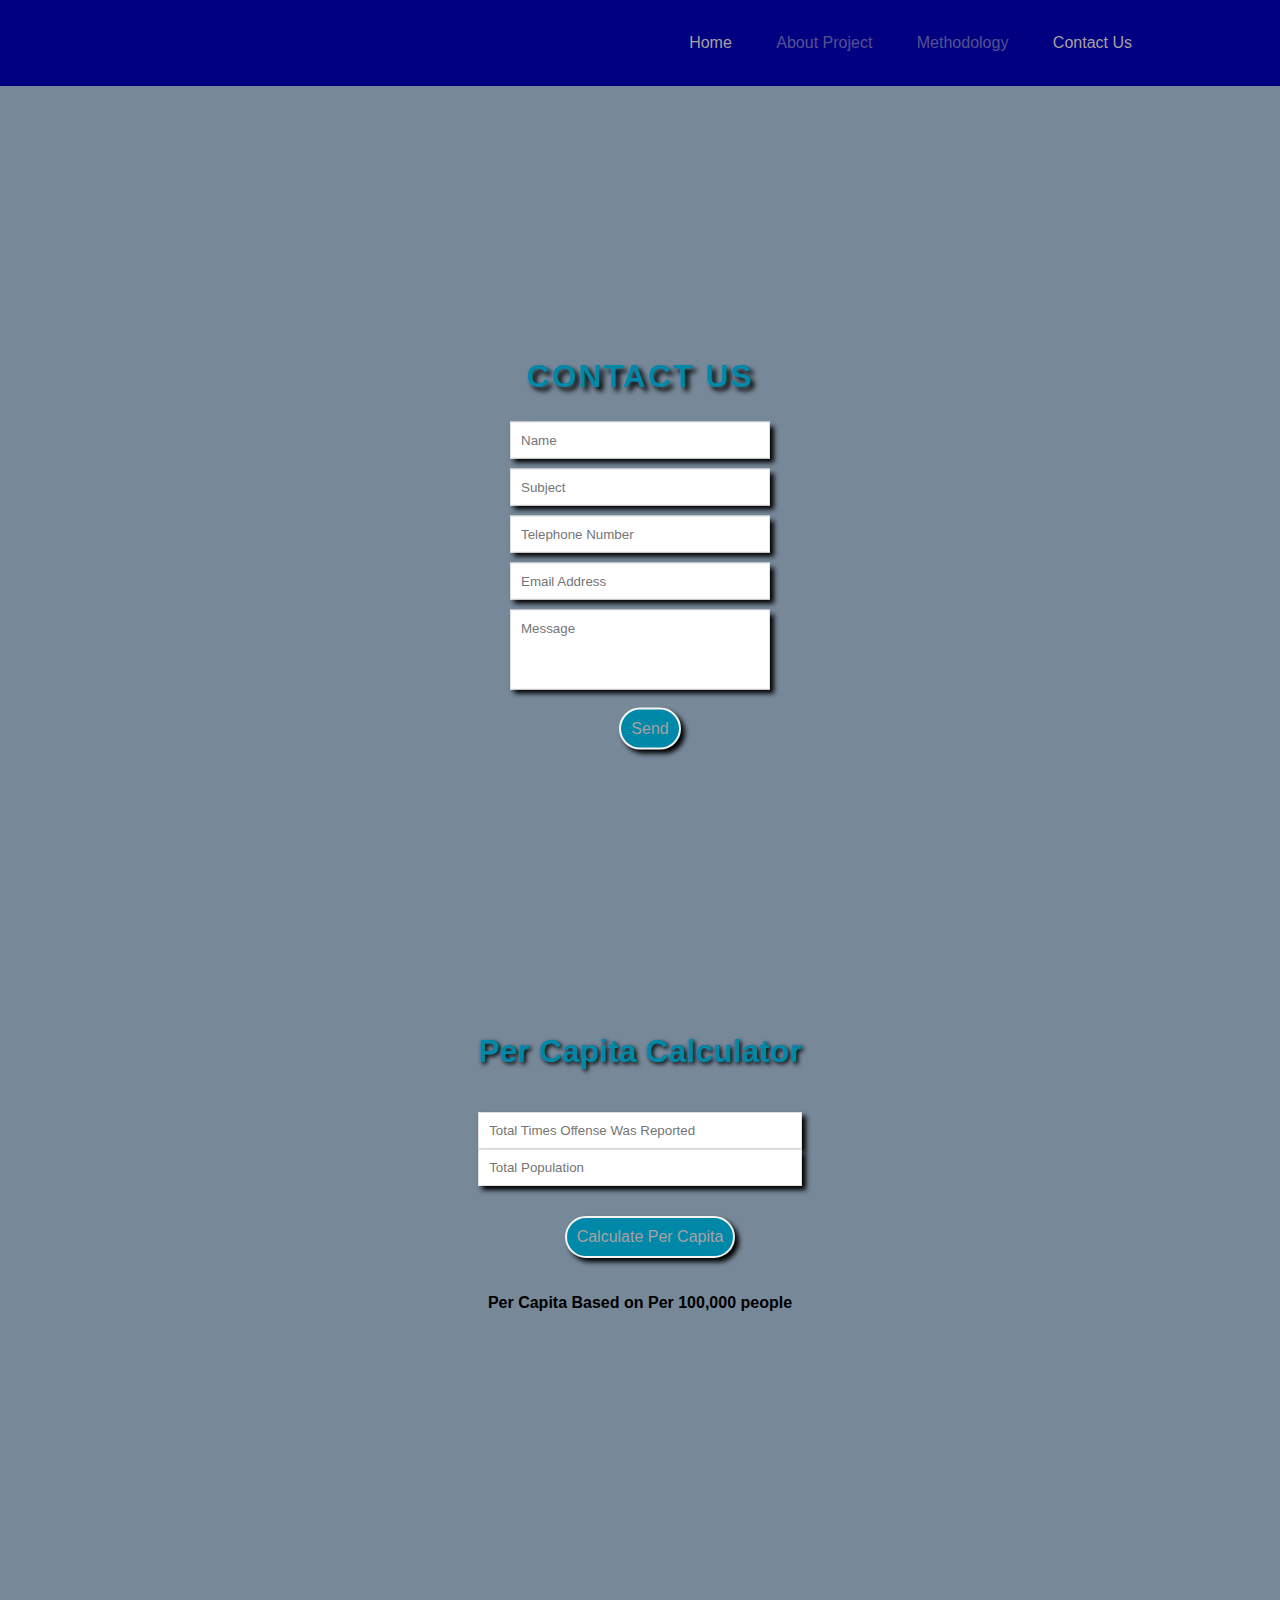
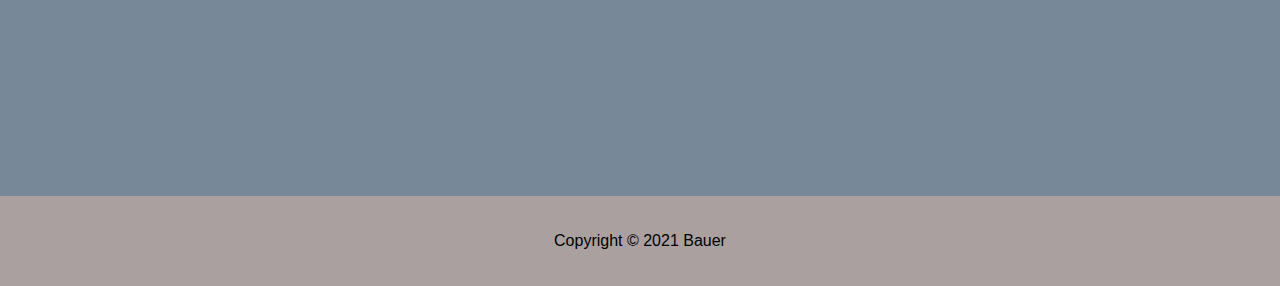
<file: contact.html>
<!DOCTYPE html>
<html lang="en">
    <head>
        <title>
            Contact Us
        </title>
        <meta charset="UTF-8">
        <meta name="viewport" content="width=device-width, initial-scale=1.0">
        <link rel="stylesheet" type="text/css" href="./styles/dataDashboard.css" />
    </head>

    <body>

<!--- Navigation Bar /> -->
        <header class="main-header">
            <nav>
                <label for="toggle">&#9776;</label>
                <input type="checkbox" id="toggle" />
                <ul class="nav_links">
                    <li><a href="index.html">Home</a></li>
                    <li><a href="#" aria-disabled="true" class="isDisabled">About Project</a></li>
                    <li><a href="#" aria-disabled="true" class="isDisabled">Methodology</a></li>
                    <li><a href="contact.html">Contact Us</a></li>
                </ul>
            </nav>
        </header>

        <!--- Main Body /> -->
        <div class="contactUs">
            <div class="contactUsForm">
                <form id="myform" onkeyup="formatPhone();">
                    <h1 class="contactTitle">  
                        Contact Us
                    </h1>
                    <div id="errorMessage"></div>
                    <fieldset>
                        <div class="input_field">
                            <input name="userName" id="userName" type="text" placeholder="Name" required />
                        </div>
                        <div class="input_field">                            
                            <input name="subject" id="subject" type="text" placeholder="Subject" required />
                        </div>
                        <div class="input_field">                            
                            <input name="phone" id="phone" type="text" placeholder="Telephone Number" required />
                        </div>
                        <div class="input_field">                            
                            <input name="email" id="email" type="text" placeholder="Email Address" required />
                        </div>
                        <div class="input_field">                      
                            <textarea name="message" id="message" type="text" placeholder="Message" required></textarea> 
                        </div>
                        <button class="contactSubmit" value="submit">Send</button>
                    </fieldset>
                </form>
            </div>
        </div>

<!--- Per Capita Calc. /> -->
        <div class="calcPerCap">
            <form action="contact.html" method="post">
                <h1 class= "calcTitle">    
                    Per Capita Calculator
                </h1>
                <div id="calcErrorMessage"></div>
                <fieldset>
                    <p class="headerTotalCrime"></p>
                    <input id="totalCrime" type="text" id="totalCrime" name="user_totalCrime" placeholder="Total Times Offense Was Reported"></input>

                    <p class="headerTotalPop"></p>
                    <input id="totalPop" type="text" id="totalPop" name="user_totalPop" placeholder="Total Population"></input>
                </fieldset>
                <button class="calcButton" onclick="calculate(event)">Calculate Per Capita</button>
                
                <h3 id="yourPerCap"></h3>
                <h4 id="calcDisclaimer">Per Capita Based on Per 100,000 people</h4>
            </form>

    <!--- Footer /> -->
        <footer class="main-footer">
            <div class="footer-inner">
                <span>Copyright &copy; 2021 Bauer</span> <br />
            </div>
        </footer>
        <script src="./scripts/contactUs.js"></script>
        <script src="https://code.jquery.com/jquery-3.6.0.js"
                integrity="sha256-H+K7U5CnXl1h5ywQfKtSj8PCmoN9aaq30gDh27Xc0jk="
                crossorigin="anonymous">
        </script>
    </body>
</html>
</file>
<file: styles/dataDashboard.css>
* {
    margin: 0;
    padding: 0;
    font-family: 'Work Sans', sans-serif;
    box-sizing: border-box;
}


/* Navigation Bar */

li, a, button {
    font-weight: 500;
    font-size: 16px;
    color: #AAA0A0;
    text-decoration: none;
}

.isDisabled 
{
    cursor: not-allowed;
    opacity: 0.5;
}

.main-header {
    padding: 30px 10%;
    background-color: navy;
    
}

.nav_links {
    list-style: none;
}

.nav_links li {
    padding: 0px 20px;
}

.nav_links li a {
    transition: all 0.3s ease 0s;
}

.nav_links li a:hover {
    color: #86beD1;
}

label {
    margin: 0 4px 0 0 ;
    font-size: 30px;
    display: none;
    color: rgba(0, 136, 169, 1);
}

#toggle {
    display: none;
}

button {
    margin-left: 20px;
    padding: 9px 25px;
    background-color: rgba(0, 136, 169, 1);
    border: none;
    border-radius: 50px;
    cursor: pointer;
}


/** Main Body **/

body {
    display: flex;
    flex-direction: column;
    min-height: 100vh;
    line-height: 1.6;
}

/**.main-content**/
  
.main-content {
        background-color: lightslategray;
        padding: 0 2rem;
  }

.homeTitle {
    position: relative;
    padding-top: 30px;
    padding-left: 30px;
    text-align: center;
    color: ivory;
    text-shadow: 4px 4px 5px black;
}

.intro,
.instructions {
    margin-top: 2em;
    text-align: center;
    color: goldenrod;
    text-shadow: 2px 2px 4px black;  
}

.instructions {
    margin-top: 2em;
    text-align: center;
    color: orangered;
    text-shadow: 1px 1px 3px black;
}

.row {
    margin-top: .5em;
    display: block;
}

.graphsTitle,
.variableTitle {
    margin-top: 1em;
    font-size: 2rem;
    font-weight: bolder;
    color: teal;
    text-shadow: 1px 1px 3px black;
}

.graphsTitle {
    text-align: center;
}

/**Variable Selectors**/
select {
    display: flex;
    flex-direction: column;
    box-shadow: 0 10px 25px black;
    font-size: 1rem;
    padding: .25em .5em .25em .25em;
    background-color: #4d5061;
    color: ivory;
    border: 0;
    margin-top: 5%;

}

.vicDemographics, 
.suspectDemographics {
    font-style: italic;
    color: yellowgreen;
    text-shadow: 1px 1px 3px black;
  }

#genderVic, #raceVic, #ethnicityVic, #ageVic, 
#genderSuspect, #raceSuspect, #ethnicitySuspect, #ageSuspect  {
    font-size: 1.25rem;
    font-weight: bold;
    padding-left: 5%;
    padding-top: 10%;
  }

  #resultGenderVic {
    background: darkslateblue;
    text-align: center;
    font-size: 1.25rem;
    font-weight: bold;
    margin-top: 10%;
  } 

  #resultRaceVic {
    background: darkslateblue;
    text-align: center;
    font-size: 1.25rem;
    font-weight: bold;
    margin-top: 10%;
  } 

  #resultEthnicityVic {
    background: darkslateblue;
    text-align: center;
    font-size: 1.25rem;
    font-weight: bold;
    margin-top: 10%;
  } 

  #resultAgeVic {
    background: darkslateblue;
    text-align: center;
    font-size: 1.25rem;
    font-weight: bold;
    margin-top: 10%;
  } 

  #resultGenderSuspect {
    background: darkslateblue;
    text-align: center;
    font-size: 1.25rem;
    font-weight: bold;
    margin-top: 10%;
  } 

  #resultRaceSuspect {
    background: darkslateblue;
    text-align: center;
    font-size: 1.25rem;
    font-weight: bold;
    margin-top: 10%;
  } 

  #resultEthnicitySuspect {
    background: darkslateblue;
    text-align: center;
    font-size: 1.25rem;
    font-weight: bold;
    margin-top: 10%;
  } 

  #resultAgeSuspect {
    background: darkslateblue;
    text-align: center;
    font-size: 1.25rem;
    font-weight: bold;
    margin-top: 10%;
  } 

  .container-fluid {
    background: lightslategray;
  }

  #kyPopTitle{
      color: lightcoral;
      text-shadow: 2px 2px 4px black; 
      padding-left: 5%;
  }

  #popKY {
    padding-left: 7%;
    padding-bottom: 2.5%;
  }

/**Data Viz Content**/  
  .vizCol {
        width: 100%;
        padding: 0 0 5rem 0;
  }

  #firstGraph,
  #secondGraph,
  #thirdGraph {
      margin-top: 5%;
      margin-bottom: 1rem;
  }

 
/** Footer **/
.main-footer {
    position: relative;
    background: #AAA0A0;
    padding: 2em 0;
    margin-top: auto;
    text-align: center;
    color: black;
}

/** Contact Form **/
.contactUs {
    display: flex;
    flex-direction: column;
    min-height: 100vh;
    line-height: 1.6;
    background-color: lightslategray; 
}

.contactUsForm {
    position: absolute;
    top: 60%;
    left: 50%;
    transform: translate(-50%, -50%);
    max-width: 350px;
    width: 100%;
    padding: 25px;
    border-radius: 5px;
}

.contactTitle{
    text-align: center;
    padding-top: 50px;
    margin-bottom: 20px;
    text-transform: uppercase;
    letter-spacing: 2px;
    color: rgba(0, 136, 169, 1);
    text-shadow: 4px 4px 5px black;
}

fieldset { 
    border:0px;
}

.input_field {
    margin-bottom: 10px; 
}

input,
textarea {
    width: 100%;
    border: 1px solid #e0e0e0;
    padding: 10px;
    box-shadow: 4px 4px 5px black;
}

textarea {
    height: 80px;
    resize: none;
}

.contactSubmit {
    align-self: center;
    padding: 10px;
    background-color: rgba(0, 136, 169, 1);
    border: 2px solid whitesmoke;
    border-radius: 50px;
    cursor: pointer;
    box-shadow: 4px 4px 5px black;
}


#errorMessage {
    margin-bottom: 20px;
    background: #fe8b8e;
    padding: 0px;
    text-align: center;
    font-size: 14px;
    transition: all 0.5s ease;
  } 

  /** Per capita Calculator**/
  .calcPerCap {
    display: flex;
    flex-direction: column;
    min-height: 100vh;
    line-height: 1.6;
    background-color: lightslategray;  
}

.calcButton {
    align-self: center;
    padding: 10px;
    background-color: rgba(0, 136, 169, 1);
    border: 2px solid whitesmoke;
    border-radius: 50px;
    cursor: pointer;
    box-shadow: 4px 4px 5px black;
}

.calcTitle {
    text-align: center;
    color: rgba(0, 136, 169, 1);
    text-shadow: 2px 2px 4px black;
    padding-top: 20px;
    padding-bottom: 15px;
}

form {
    text-align: center;
    max-width: 500px;
    margin: 10px auto;
    padding: 10px 20px;
    border-radius: 8px;      
}

select {
    padding: 6px;
    height: 50px;
    border-radius: 2px;
}

fieldset {
    margin-bottom: 30px;
    border: none;
}
 
#yourPerCap {
    background: lightslategray;
    text-align: center;
    font-size: 1.25rem;
    font-weight: bold;
    margin-top: 10%;
}

#calcErrorMessage {
    margin-bottom: 20px;
    background: #fe8b8e;
    padding: 0px;
    text-align: center;
    font-size: 14px;
    transition: all 0.5s ease;
  }

  /** Media Queries **/

@media only screen and (max-width: 500px) {
    .main-header
    .nav_links
    .button {
       justify-content: center;
       flex-wrap: wrap;
       width: 100%;
    }

    .nav_links {
        display: none;
    }

    label {
        display: flex;
        cursor: pointer;
    }

    #toggle:checked + .nav_links {
        display: flex;
        visibility: visible;
        flex-direction: column;
    }

    .title{
        display: flex;
        flex-direction: column;
    }

    .contactUsForm {
        margin-top: 5px;
    }
}

@media only screen and (min-width: 768px),
       only screen and (min-width: 700px) and (orientation: landscape) {
        
    .main-header {
            display: flex;
            justify-content: flex-end;
            align-items: center;
            padding: 30px 10%;
    }
  
    .main-content {
        padding-left: 3rem;
    }
        
    .nav_links li {
        display: inline-block;
    }

    .row {
        display: flex;
        flex-direction: row;
    }
  
    .vizCol {
        width: 75%;
        padding-left: 1rem;
        padding-bottom: 5rem;
    }

    .canvas-outer-doughnut, #thirdGraph {
        margin-top: .5rem;
        margin-bottom: 5rem;
    }
}   
/**@media only screen and (min-width: 1140px) {
} **/
</file>
